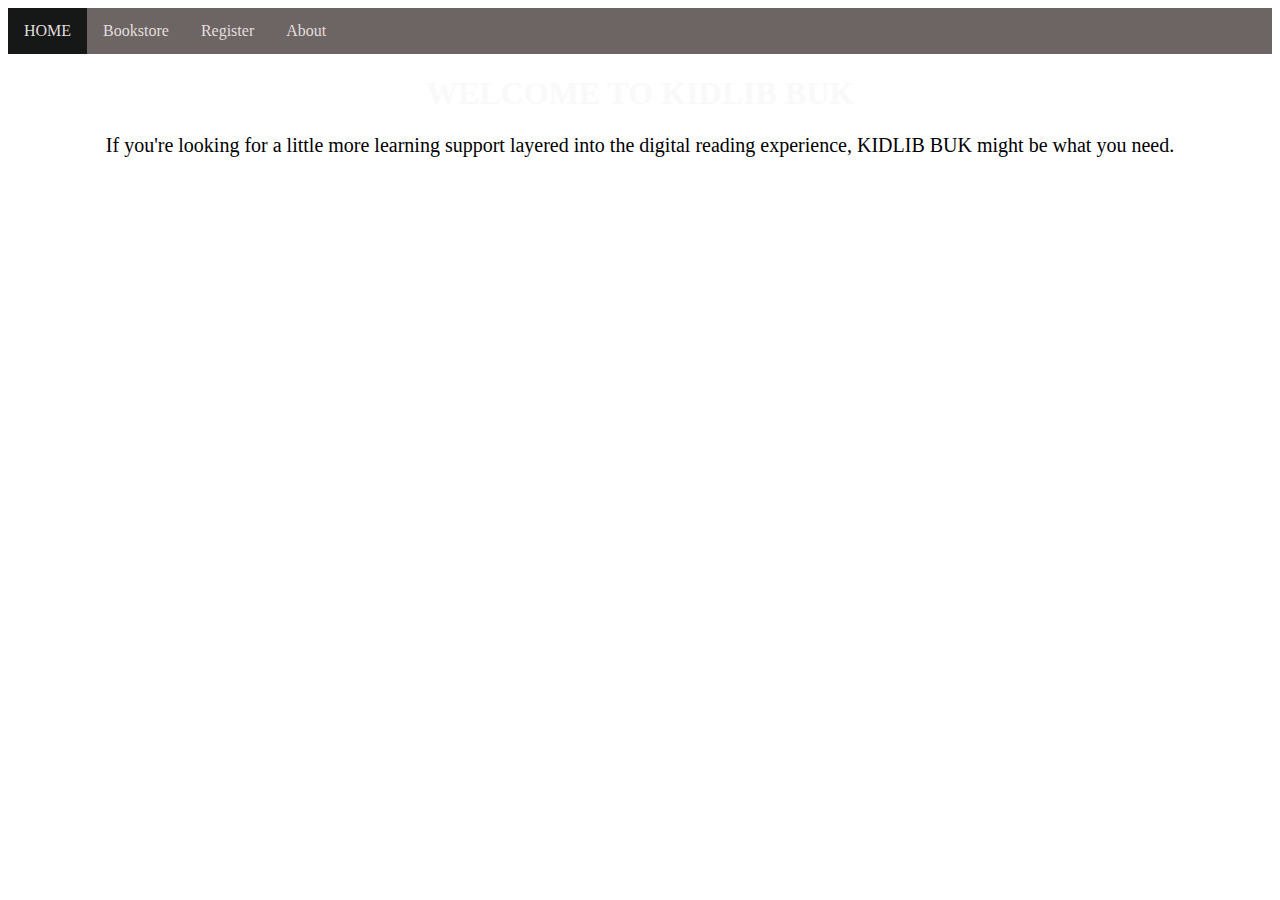
<file: index.html>
<!DOCTYPE html>
<html>
<head>
    <title>Document</title>
    <link rel="stylesheet" href="css/style.css"/>

</head>
<body>
    <div class="topnav">
      <a class="active" href="#home"> HOME</a>
      <a href="Bookstore.html">Bookstore</a>
      <a href="regis.html">Register</a>
      <a href="#about">About</a>
    </div>
    <center><h1 style="color: rgb(250, 249, 249);"> WELCOME TO <font face="angelina"> KIDLIB BUK </font></h1>
        <p style="font-size: 20px;"> If you're looking for a little more learning support layered into the digital reading experience, <font face="angelina">KIDLIB BUK </font> might be what you need. </p>
    </center>
</body>

</html>
</file>
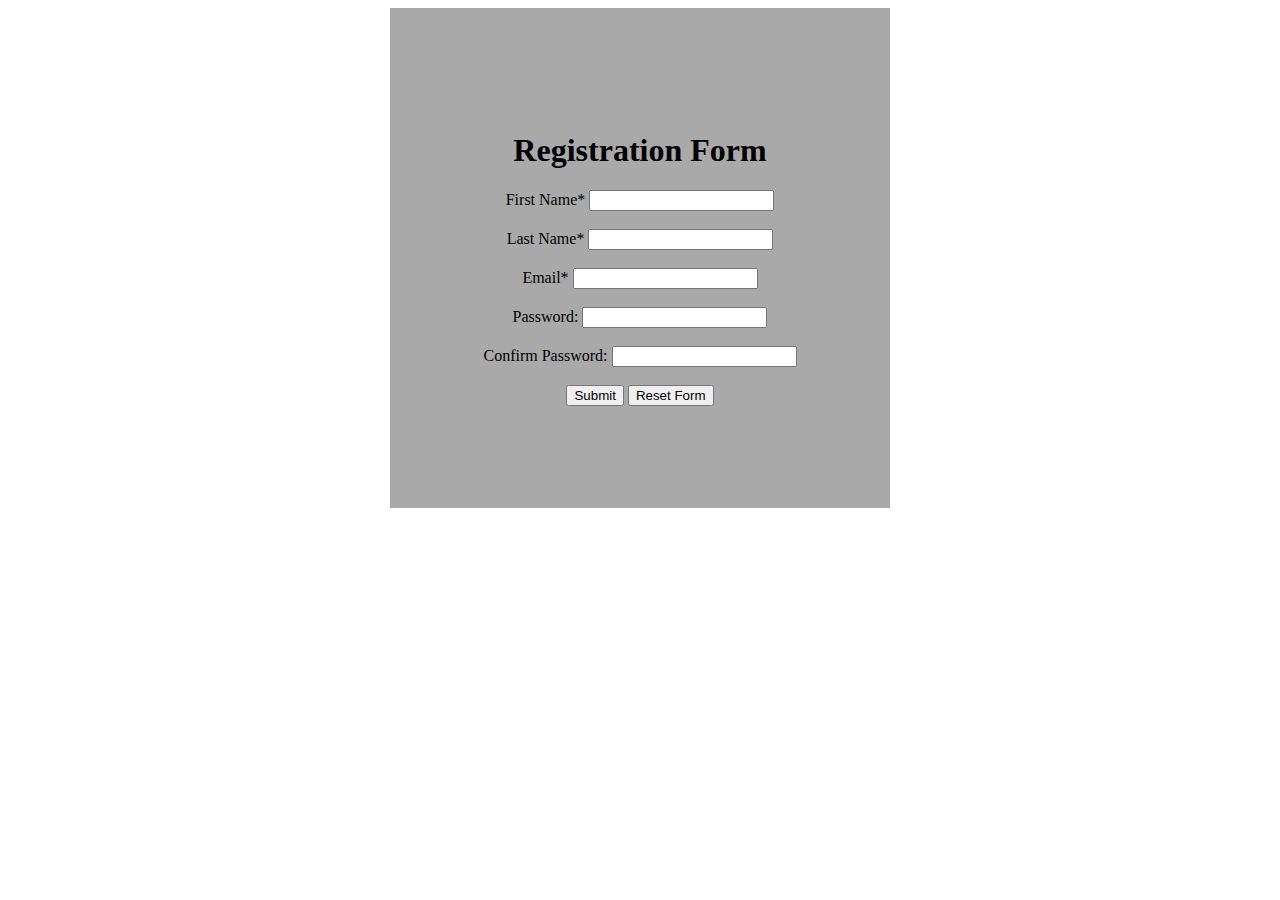
<file: regis.html>
<!DOCTYPE html>
<html>
<head>
    <title>Registration page</title>
    <style>
        body {
            background-image: url("https://th.bing.com/th/id/R.6c0ad35546a30f6512634e29eb3c6895?rik=56CxAkZUxpj1xA&riu=http%3a%2f%2fretaildesignblog.net%2fwp-content%2fuploads%2f2013%2f04%2fWorld-Kids-Books-store-Red-Box-ID-Vancouver-Canada-02.jpg&ehk=AIl8hKK%2bITs5jSQ8LTctV%2f0L7H3rFbhTQmnfMQcuX6o%3d&risl=&pid=ImgRaw&r=0&sres=1&sresct=1");
            background-size: cover;
            background-position: center;
            background-repeat: no-repeat;
        }
        .container {
            background-color:darkgray;
            width: 500px;
            height: 500px;
            vertical-align: bottom;
            text-align: center;
            align-items: center;
        }
    </style>
</head>
<body>
<center><table class="container">
    <tr>
        <td>
<form action="final.html" method="post">
<h1>Registration Form</h1>
<label for="text">First Name* </label>
<input type="text" name="text" required> </input><br/><br/>
<label for="text">Last Name* </label>
<input type="text" name="text" required> </input><br/><br/>
<label for="email">Email* </label>
<input type="email" name="email" id="email" required> </input><br/><br/>
<label for="password">Password: </label>
<input type="password" name="password" id="password"> </input><br/><br/>
<label for="password">Confirm Password: </label>
<input type="password" name="password" id="password"> </input><br/><br/>
<input type="submit" value="Submit"></input>
<input type="reset" value="Reset Form"></input>
</form>
</td>
</tr>
</table>
</center>
</body>
</html>
</file>
<file: css/style.css>
body{
    background-image: url("https://c8.alamy.com/comp/DNMBM2/a-vector-illustration-of-kids-reading-a-book-in-the-library-DNMBM2.jpg");
    background-size:cover;
}
.topnav {
    list-style-type: none;
    margin: 0;
    padding: 0;
    overflow: hidden;
    background-color: #6d6464;
  }
  
  a {
    float: left;
  }
  
  div a {
    display: block;
    color: rgb(226, 222, 222);
    text-align: center;
    padding: 14px 16px;
    text-decoration: none;
  }
  
  div a:hover:not(.active) {
    background-color: #6e6b6b;
  }
  
  .active {
    background-color: #151817;
  }
</file>
